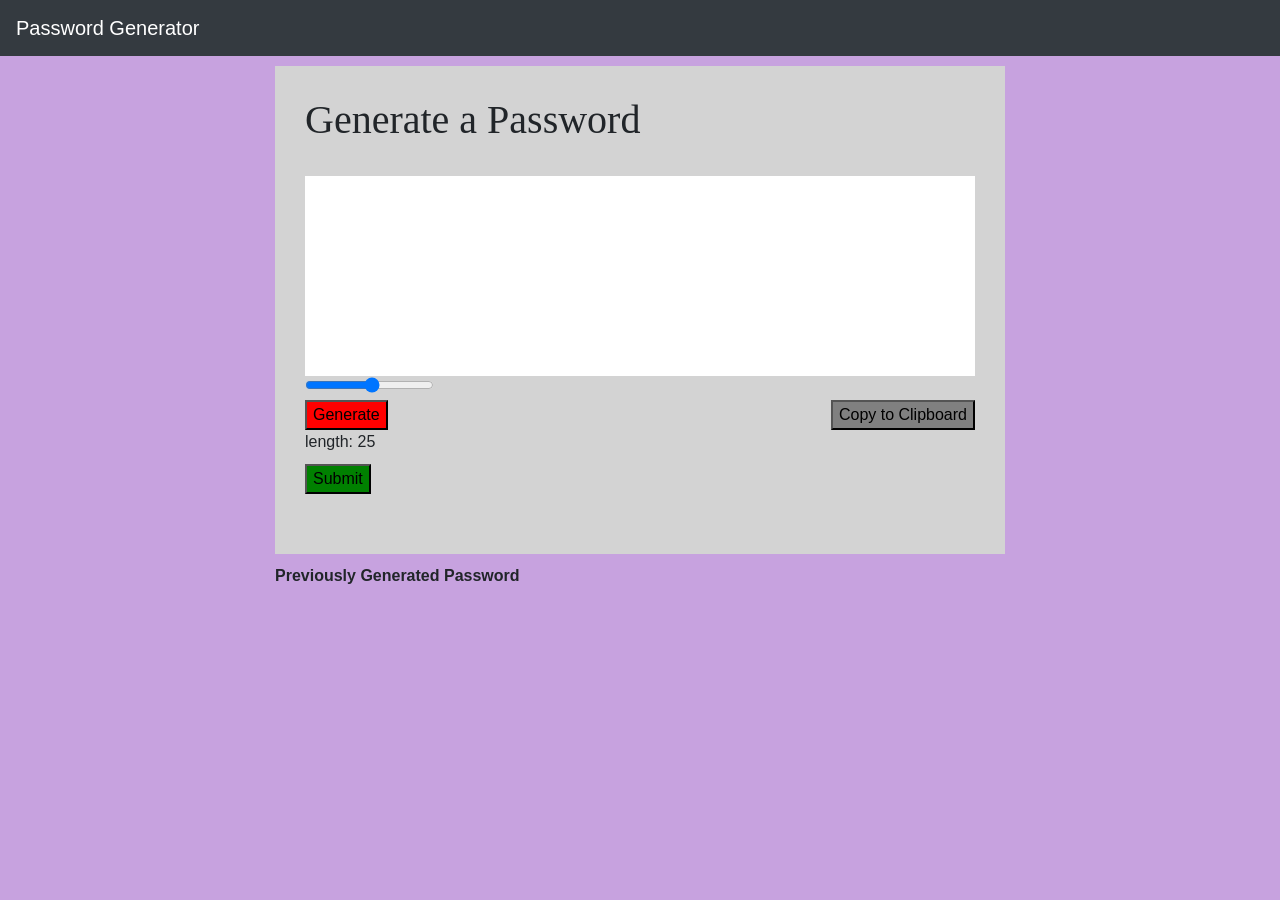
<file: index.html>
<!DOCTYPE html>
<html lang="en">
<head>
    <meta charset="UTF-8">
    <meta name="viewport" content="width=device-width, initial-scale=1.0">
    <meta http-equiv="X-UA-Compatible" content="ie=edge">
    <title>Password Generator</title>
    <link rel="stylesheet" href="https://stackpath.bootstrapcdn.com/bootstrap/4.4.1/css/bootstrap.min.css" integrity="sha384-Vkoo8x4CGsO3+Hhxv8T/Q5PaXtkKtu6ug5TOeNV6gBiFeWPGFN9MuhOf23Q9Ifjh" crossorigin="anonymous">
    <link href="style.css" rel="stylesheet">
    
</head>
 <body>
    <nav class="navbar navbar-dark bg-dark">
        <span class="navbar-brand mb-0 h1">Password Generator</span>
      </nav>
      <div class="container">
          <div class="row">
              <div class="col-md-8 mx-auto"><!----mx-auto is a new technique that I just learned. Helped me center the container-->
                  <div class="content">
                      <h1>Generate a Password</h1>
                      <br />
                      <input type="text" id="dotted"/>
                      <br />
                      <input type="range" min="0" max="25" name="slider" id="slider">
                      <br />
                      <button id="red" onclick= "generate()"> Generate</button>
                      <button id="grey" onclick="copyPassword()">Copy to Clipboard</button>
                      <div id="length"></div>
                      <button id="submit" onclick="submit()">Submit</button>
                  </div>


                  <div class="previous_password"></div>
                        <b>Previously  Generated Password</b>
                        <br />
                        <div id="LastNums">

                    </div>

                </div>
            </div>
        </div>
    </body>
<script src="script.js"></script>
</html>
</file>
<file: style.css>
body {
    background-color:#8531b973 ;
}

 h1 {
    font-family: fantasy;
 }

.content {
    margin-top: 10px;
    margin-bottom: 10px;
    background: lightgray;
    width: 100%;
    padding: 30px;

}

#dotted {
    width: 100%;
    border: 0;
    border: bottom 2px;
    height: 200px;
}

#number2 {
    width: 100%;
    margin: 2px;
    margin-top: 10px;
}

#red {
   background-color: red
}

#grey {
    background-color: grey;
    float: right ;
}

#submit {
    background-color: green;
    margin-top: 10px;
    margin-bottom: 30px;
}
</file>
